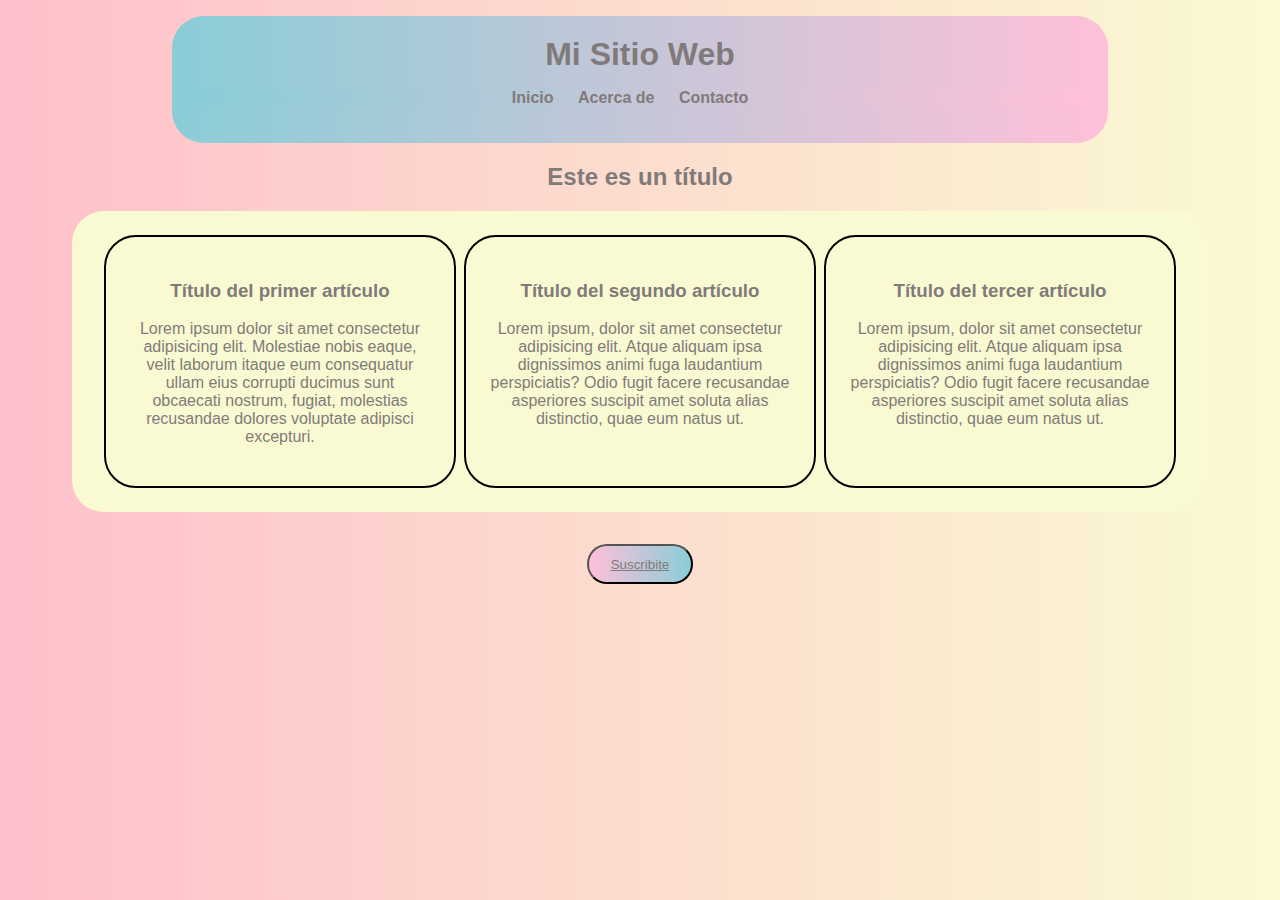
<file: index.html>
<!DOCTYPE html>
<html lang="es">
<head>
  <meta charset="UTF-8">
  <meta name="viewport" content="width=device-width, initial-scale=1.0">
  <link rel="stylesheet" type="text/css" href="styles.css">
  <title>Mi Primer Sitio Web</title>
</head>
<body>
    <header>
        <div class="cabecera">

            <h1>Mi Sitio Web</h1>
            <div class="navegar">

                <nav>
                    <ul>
                        <li><a href="#">Inicio</a></li>
                        <li><a href="#">Acerca de</a></li>
                        <li><a href="#">Contacto</a></li>
                    </ul>
                </nav>
            </div>
        </div>
      </header>
            
        
    <main>
        
        <h2> Este es un título</h2>

        <section>

              <div class="container">
           
            <div class="card"> 
                
                <article>
                <h3> Título del primer artículo</h3>
                
                <p>Lorem ipsum dolor sit amet consectetur adipisicing elit. Molestiae nobis eaque, velit laborum itaque eum consequatur ullam eius corrupti ducimus sunt obcaecati nostrum, fugiat, molestias recusandae dolores voluptate adipisci excepturi.

                </p>

            </article>
        
        </div>

            <div class="card">
                
                <article>
                <h3>Título del segundo artículo</h3>
                
                <p>Lorem ipsum, dolor sit amet consectetur adipisicing elit. Atque aliquam ipsa dignissimos animi fuga laudantium perspiciatis? Odio fugit facere recusandae asperiores suscipit amet soluta alias distinctio, quae eum natus ut.
                </p>
                
            </article>
        
        </div>

            <div class="card">
                
                <article>
                <h3>Título del tercer artículo</h3>
                
                <p>Lorem ipsum, dolor sit amet consectetur adipisicing elit. Atque aliquam ipsa dignissimos animi fuga laudantium perspiciatis? Odio fugit facere recusandae asperiores suscipit amet soluta alias distinctio, quae eum natus ut.
                </p>
                
            </article>
        
        </div>
          
        
    </main>

    <footer>
        <div class="subscribe">
    <button>
       <a href="./suscribite.html">Suscribite</a>
    </button>
</div>
    </footer>
    
  <!-- Contenido de la página va aquí-->
</body>
</html>
</file>
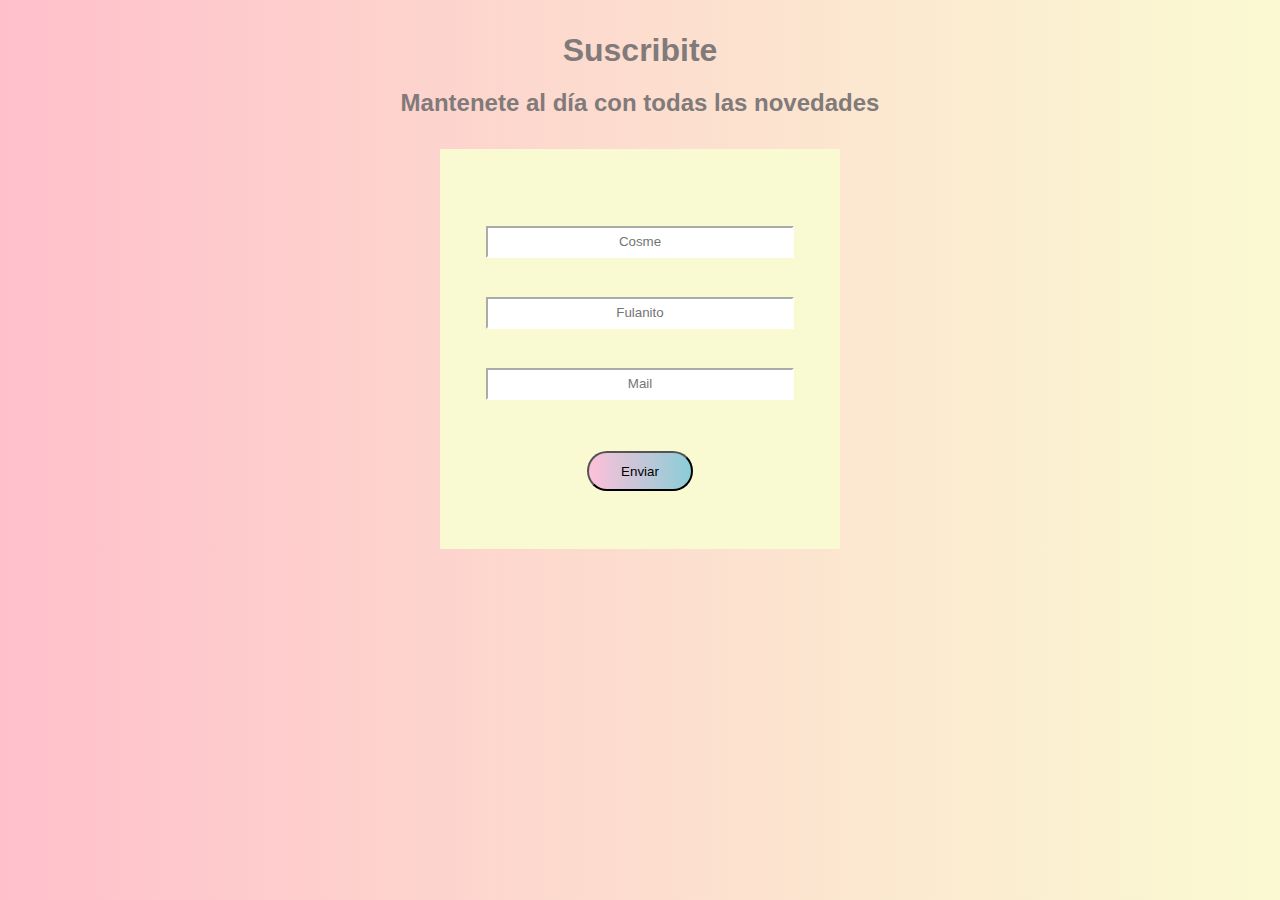
<file: suscribite.html>
<!DOCTYPE html>
<html lang="en">
<head>
    <meta charset="UTF-8">
    <meta name="viewport" content="width=device-width, initial-scale=1.0">
    <link rel="stylesheet" href="styles.css">
    <title>Document</title>
</head>
<body>
    <header>
        <div id="subs">

            <h1> Suscribite</h1>
            <h2> Mantenete al día con todas las novedades</h2>

        </div>
        </header>
        
    <main>
      
        <div class="sus">

            
            <form action="">
                
                <div class="item">
                    <input type="text" class="centrar-item" name="Nombre" placeholder="Cosme">
                </div>
                
                <div class="item"> 
                    <input type="text" class="centrar-item"name="Apellido" placeholder="Fulanito">
                </div>
                
                <div class="item">
                    <input type="text" class="centrar-item" name="Mail" placeholder="Mail">
                    
                </div>

                <div id="boton-enviar">
                    <button type="submit">Enviar</button>
                </div>
            </form>
        </div>
             
        
        
    </main>
    
</body>
</html>
</file>
<file: styles.css>
body {
    font-family: 'Arial', sans-serif;
    background-image: linear-gradient( 90deg, pink, lightgoldenrodyellow);
    color: rgb(129, 122, 122);
    margin: 0;
  }


  .cabecera {
    background-image: linear-gradient( 90deg, #8ACDD7, #FFC0D9);
    color: rgb(129, 122, 122);
    text-align: center;
    padding: 20px;
    width: 70%;
    margin: 1em auto auto auto; /* Centrar el header */
    border-radius: 2em;
  }
  h1 {
    margin: 0;
    
  }

  .navegar {
    text-align: center;
    background-image: linear-gradient( 90deg, #8ACDD7, #FFC0D9)
    
  }

  
  .navegar ul {
    list-style: none;
    margin-top: 1em;
    padding: 0;
  }

  .navegar li {
    display: inline-block;
    margin-right: 20px;
  }

  .navegar a {
    text-decoration: none;
    color: rgb(129, 122, 122);
    font-weight: bold;
  }











h2{
text-align: center;
}


    .container{
        width: 85vw;
        margin: auto;
        border-radius: 2em;
        background-color: lightgoldenrodyellow;
        /*background-image: linear-gradient( 90deg, lightgoldenrodyellow, #8ACDD7);*/
        display: flex;
        padding: 1.5em;
        flex-direction: row;
        justify-content: space-evenly;
    }

    .card{
        border: 2px solid black;
        width: 300px;
        border-radius: 2em;
        padding: 1.5em;
        transition: 1s;
        text-align: center;
    }

    .card:hover{
        background-color: lightgoldenrodyellow;
   }

   .subscribe{
    display: flex;
    justify-content: center;
    padding: 2em;
   }

   button{
    background-image: linear-gradient( 90deg, #FFC0D9, #8ACDD7);
    width: 8em;
    height: 3em;
    border-radius: 1.5em;
   }
   button a {
    
    color:  rgb(129, 122, 122);;
   }

   #boton-enviar{
    display: flex;
    justify-content: center;
    margin-top: 2em;
   }

/* Lo que sigue es el código del formulario de suscripción*/

    #subs{
        text-align: center;
        margin-top: 2em;
    }

 .sus{
    width: 400px;
    height: 400px;
    display: flex;
    margin: auto;
    margin-top: 2em;
   justify-content: center;
   align-items: center;
   background-color: lightgoldenrodyellow;
   
 }

 .item{
    margin: auto;
    padding: 1.2em;
    border: 1.5em color white
 
    
 }

 .centrar-item{
    text-align: center;
    width: 300px;
    height: 2em;
    border-color: white;
    
 }
</file>
